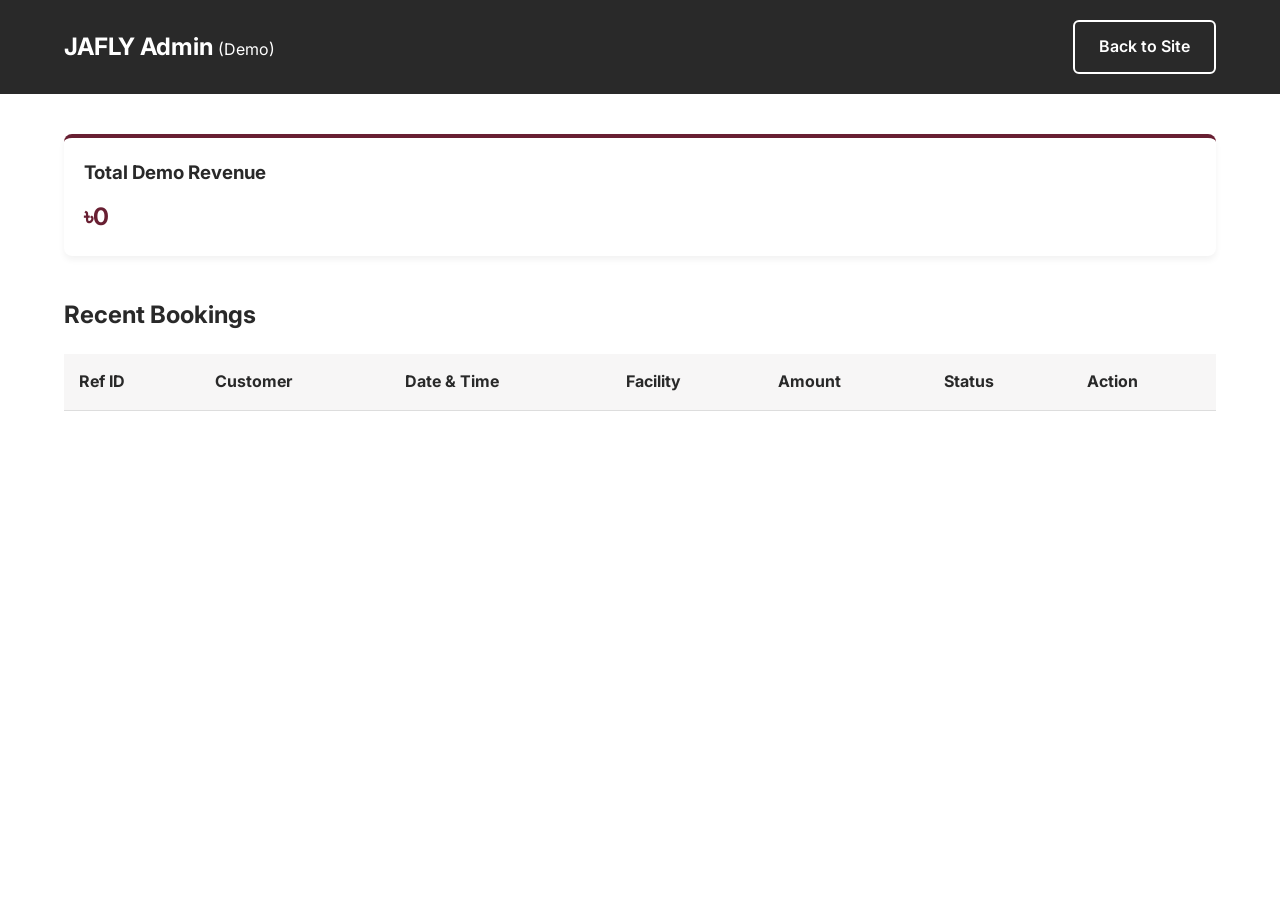
<file: admin.html>
<!DOCTYPE html>
<html lang="en">
<head>
    <meta charset="UTF-8">
    <meta name="viewport" content="width=device-width, initial-scale=1.0">
    <title>Admin Dashboard | JAFLY SPORTS</title>
    <link href="https://fonts.googleapis.com/css2?family=Inter:wght@400;600;800&display=swap" rel="stylesheet">
    <link rel="stylesheet" href="style.css">
    <style>
        .admin-header { background: var(--charcoal); color: var(--white); padding: 20px 0; margin-bottom: 40px; }
        .stats-grid { display: grid; grid-template-columns: repeat(auto-fit, minmax(200px, 1fr)); gap: 20px; margin-bottom: 40px; }
        .stat-card { background: var(--white); padding: 20px; border-radius: 8px; box-shadow: 0 4px 6px rgba(0,0,0,0.05); border-top: 4px solid var(--maroon); }
        table { width: 100%; border-collapse: collapse; background: var(--white); box-shadow: 0 4px 6px rgba(0,0,0,0.05); }
        th, td { padding: 15px; text-align: left; border-bottom: 1px solid #ddd; }
        th { background: var(--light-bg); color: var(--charcoal); }
    </style>
</head>
<body>
    <div class="admin-header">
        <div class="container" style="display:flex; justify-content:space-between; align-items:center;">
            <h2>JAFLY Admin <span style="font-size:1rem;font-weight:400;">(Demo)</span></h2>
            <a href="index.html" class="btn-outline">Back to Site</a>
        </div>
    </div>
    
    <div class="container">
        <div class="stats-grid">
            <div class="stat-card">
                <h3>Total Demo Revenue</h3>
                <h2 style="color:var(--maroon); margin-top:10px;">৳<span id="totalRevenue">0</span></h2>
            </div>
        </div>

        <h2 style="margin-bottom:20px;">Recent Bookings</h2>
        <div style="overflow-x:auto;">
            <table>
                <thead>
                    <tr>
                        <th>Ref ID</th>
                        <th>Customer</th>
                        <th>Date & Time</th>
                        <th>Facility</th>
                        <th>Amount</th>
                        <th>Status</th>
                        <th>Action</th>
                    </tr>
                </thead>
                <tbody id="adminTableBody">
                    <!-- Populated by JS -->
                </tbody>
            </table>
        </div>
    </div>
    <script src="script.js"></script>
</body>
</html>
</file>
<file: style.css>
:root {
    --maroon: #681F32;
    --charcoal: #292929;
    --white: #FFFFFF;
    --light-bg: #F7F6F6;
    --muted: #737373;
    --font-en: 'Inter', sans-serif;
    --font-bn: 'Hind Siliguri', sans-serif;
    --transition: all 0.3s ease;
}

* { margin: 0; padding: 0; box-sizing: border-box; }

body {
    font-family: var(--font-en);
    background-color: var(--white);
    color: var(--charcoal);
    line-height: 1.6;
}

body.lang-bn { font-family: var(--font-bn); }

.container { width: 90%; max-width: 1200px; margin: 0 auto; }
.section-padding { padding: 80px 0; }
.section-title { text-align: center; margin-bottom: 20px; font-size: 2.5rem; color: var(--maroon); }
.bg-light { background-color: var(--light-bg); }

/* Buttons */
.btn-primary, .btn-secondary, .btn-outline {
    padding: 12px 24px;
    border-radius: 6px;
    text-decoration: none;
    font-weight: 600;
    cursor: pointer;
    border: none;
    transition: var(--transition);
    display: inline-block;
    text-align: center;
}
.btn-primary { background: var(--maroon); color: var(--white); }
.btn-primary:hover { background: #501625; }
.btn-secondary { background: var(--charcoal); color: var(--white); }
.btn-outline { background: transparent; border: 2px solid var(--white); color: var(--white); }
.btn-outline:hover { background: var(--white); color: var(--charcoal); }
.btn-large { padding: 16px 32px; font-size: 1.1rem; }
.btn-block { width: 100%; }

/* Navbar */
nav { background: var(--white); box-shadow: 0 2px 10px rgba(0,0,0,0.1); position: sticky; top: 0; z-index: 100; }
.nav-container { display: flex; justify-content: space-between; align-items: center; height: 80px; }
.logo h1 { color: var(--charcoal); font-size: 1.8rem; }
.logo span { color: var(--maroon); }
.nav-links { display: flex; list-style: none; gap: 20px; align-items: center; }
.nav-links a { text-decoration: none; color: var(--charcoal); font-weight: 600; font-size: 0.95rem; transition: var(--transition); }
.nav-links a:hover { color: var(--maroon); }
.nav-actions { display: flex; gap: 15px; }

/* Hero */
.hero {
    height: 80vh;
    background: url('https://images.unsplash.com/photo-1552318965-6e6be7484ada?auto=format&fit=crop&q=80&w=2000') center/cover;
    position: relative;
    display: flex;
    align-items: center;
}
.hero-overlay { position: absolute; inset: 0; background: linear-gradient(to right, rgba(41,41,41,0.9), rgba(104,31,50,0.7)); }
.hero-content { position: relative; z-index: 1; color: var(--white); max-width: 800px; }
.hero-content h1 { font-size: 3.5rem; margin-bottom: 20px; line-height: 1.1; }
.hero-content p { font-size: 1.3rem; margin-bottom: 40px; }
.hero-buttons { display: flex; gap: 20px; }

/* Booking Widget */
.booking-card { background: var(--white); padding: 40px; border-radius: 12px; box-shadow: 0 10px 30px rgba(0,0,0,0.05); border: 1px solid #eee; }
.booking-grid { display: grid; grid-template-columns: repeat(auto-fit, minmax(250px, 1fr)); gap: 25px; }
.form-group { display: flex; flex-direction: column; gap: 8px; }
.form-group.full-width { grid-column: 1 / -1; }
label { font-weight: 600; color: var(--charcoal); }
input, select { padding: 12px; border: 1px solid #ddd; border-radius: 6px; font-family: inherit; font-size: 1rem; }
input:focus, select:focus { outline: none; border-color: var(--maroon); }
.price-display { text-align: center; margin: 10px 0; color: var(--maroon); }
.alert { padding: 15px; border-radius: 6px; margin-top: 20px; text-align: center; font-weight: 600; }
.alert.success { background: #d4edda; color: #155724; border: 1px solid #c3e6cb; }
.alert.hidden { display: none; }

/* Pricing Grid */
.pricing-grid { display: grid; grid-template-columns: repeat(auto-fit, minmax(240px, 1fr)); gap: 25px; margin-top: 40px; }
.pricing-card { background: var(--white); padding: 30px; border-radius: 12px; box-shadow: 0 5px 15px rgba(0,0,0,0.05); border-top: 4px solid var(--charcoal); text-align: center; }
.pricing-card.featured { border-top-color: var(--maroon); transform: scale(1.03); }
.pricing-card h3 { margin-bottom: 15px; font-size: 1.2rem; }
.price { font-size: 2rem; font-weight: 800; color: var(--maroon); margin-bottom: 15px; }
.price span { font-size: 0.9rem; font-weight: 400; color: var(--muted); }
.pricing-card p { color: var(--muted); font-size: 0.95rem; }

/* Cafe Grid */
.cafe-grid { display: grid; grid-template-columns: repeat(auto-fit, minmax(300px, 1fr)); gap: 25px; }
.cafe-item { background: var(--white); padding: 25px; border-radius: 10px; border-left: 4px solid var(--charcoal); box-shadow: 0 4px 10px rgba(0,0,0,0.03); }
.cafe-item.featured-combo { border-left-color: var(--maroon); background: #fff5f6; }
.cafe-item h4 { margin-bottom: 10px; font-size: 1.1rem; }
.cafe-item p { color: var(--muted); margin-bottom: 15px; font-size: 0.95rem; }
.item-price { font-weight: 800; color: var(--maroon); font-size: 1.1rem; }

/* Facilities Grid */
.facilities-grid { display: grid; grid-template-columns: repeat(auto-fit, minmax(180px, 1fr)); gap: 20px; margin-top: 40px; }
.facility-card { background: var(--white); padding: 30px 20px; border-radius: 10px; text-align: center; box-shadow: 0 4px 10px rgba(0,0,0,0.03); transition: var(--transition); }
.facility-card:hover { transform: translateY(-5px); }
.facility-card i { font-size: 2.5rem; color: var(--maroon); margin-bottom: 15px; }
.facility-card h4 { font-size: 1rem; color: var(--charcoal); }

/* Rules Card */
.rules-card { background: var(--white); padding: 40px; border-radius: 12px; box-shadow: 0 5px 15px rgba(0,0,0,0.05); max-width: 900px; margin: 0 auto; }
.rules-card ul { list-style: none; display: flex; flex-direction: column; gap: 20px; }
.rules-card li { display: flex; align-items: flex-start; gap: 15px; font-size: 1rem; }
.rules-card i { color: var(--maroon); font-size: 1.2rem; margin-top: 3px; }

/* Footer */
footer { background: var(--charcoal); color: var(--white); padding: 60px 0 20px; }
.footer-content { display: grid; grid-template-columns: repeat(auto-fit, minmax(250px, 1fr)); gap: 40px; margin-bottom: 40px; }
.footer-brand h2 { margin-bottom: 15px; }
.footer-brand span { color: var(--maroon); }
.footer-links ul { list-style: none; margin-top: 15px; }
.footer-links a { color: var(--muted); text-decoration: none; transition: var(--transition); }
.footer-links a:hover { color: var(--white); }
.footer-bottom { text-align: center; padding-top: 20px; border-top: 1px solid #444; color: var(--muted); }

/* Responsive */
@media(max-width: 992px) {
    .nav-links { display: none; }
    .hero-content h1 { font-size: 2.5rem; }
    .hero-buttons { flex-direction: column; }
}
</file>
